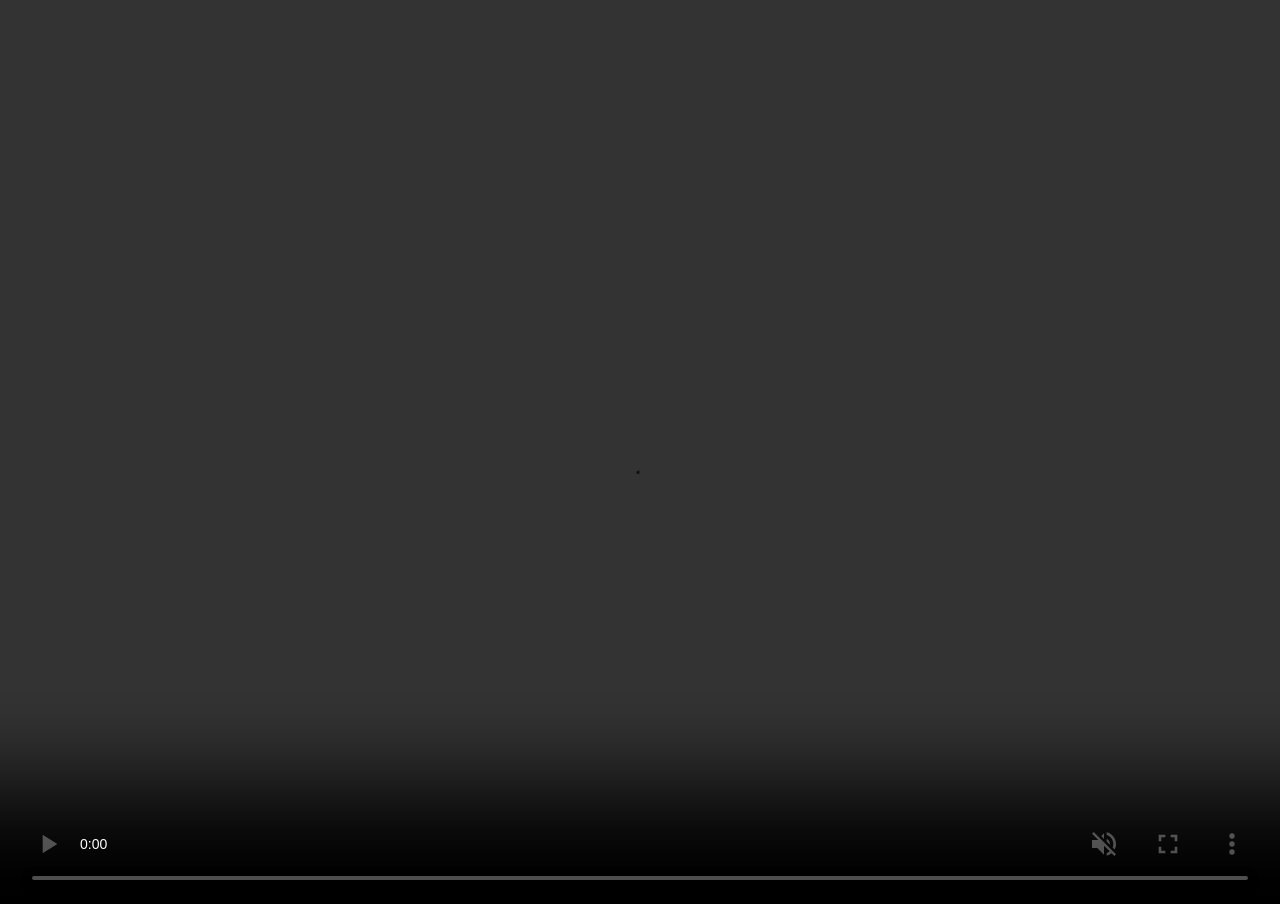
<file: portrait/index.html>
<!DOCTYPE html>
<html lang="en-US">

  <head>
    <meta charset="utf-8" />
    <title>Halloween 2025 - Portrait</title>
    <meta name="viewport" content="initial-scale=1.0, height=device-height, width=device-width" />
    <link rel="stylesheet" media="screen" type="text/css" href="./index.css" />
  </head>

  <body>
    <video autoplay controls disablepictureinpicture disableremoteplayback loop muted preload="auto">
      <source src="./video.mp4" type="video/mp4" />
    </video>
    <script type="text/javascript">
      var video = window.document.getElementsByTagName('video').item(0);
      if (video.webkitEnterFullscreen) {
        video.webkitEnterFullscreen();
      } else if (video.requestFullscreen) {
        video.requestFullscreen();
      }
    </script>
  </body>

</html>
</file>
<file: portrait/index.css>
body {
  background-color: #000000;
  height: 100vh;
  margin: 0;
  padding: 0;
  width: 100%;
}

html {
  height: 100vh;
  width: 100%;
}

video {
  height: 100vh;
}
</file>
